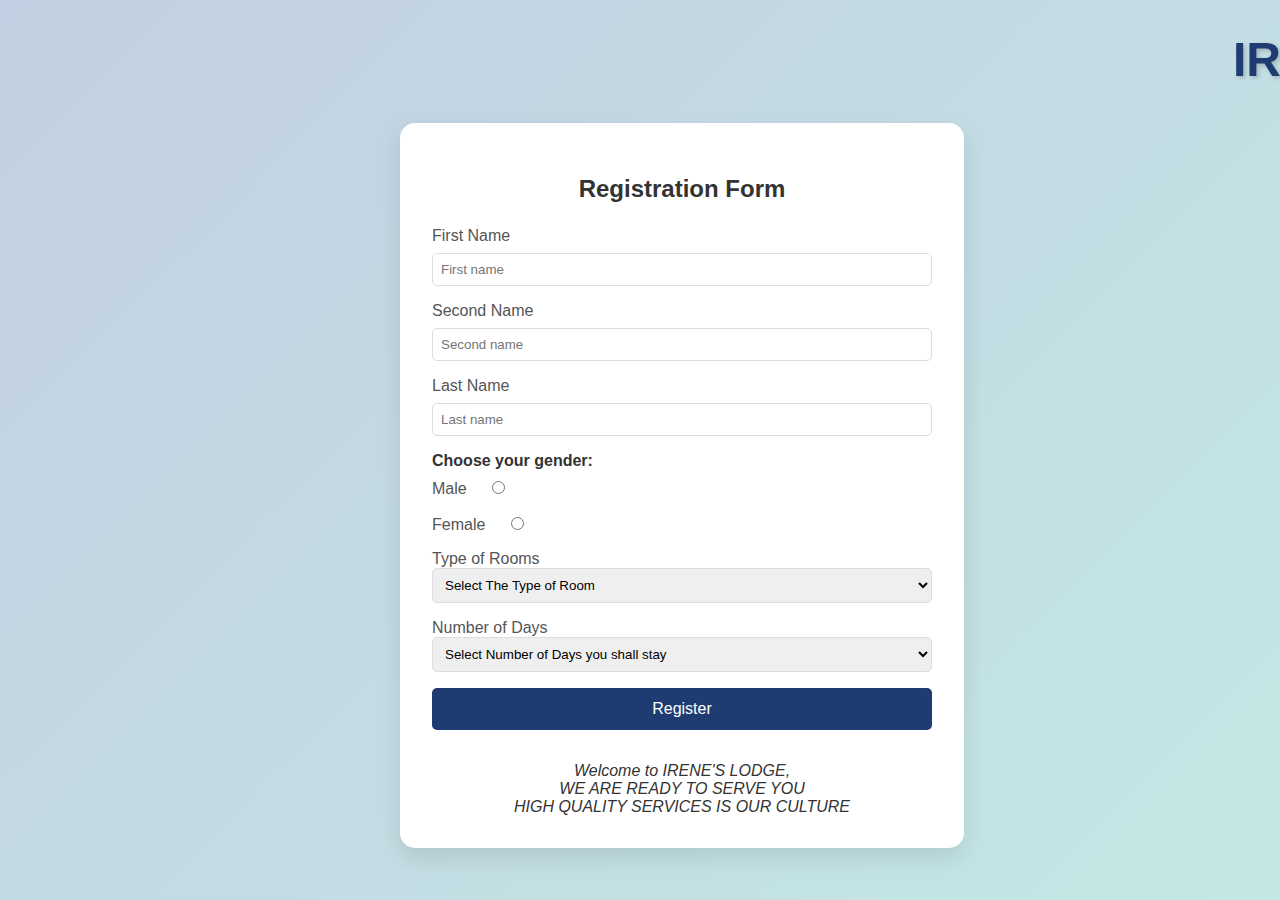
<file: index.html>
<!DOCTYPE html>
<html lang="en">
<head>
    <meta charset="UTF-8">
    <meta name="viewport" content="width=device-width, initial-scale=1.0">
    <link rel="stylesheet" href="logde.css">
    <title>IRENE'S Lodge</title>
</head>
<body>
    <marquee><h1>IRENE'S LODGE</h1></marquee>
    
    <div class="reg-box">
        <form action="" class="rform">
            <h2>Registration Form</h2>
            <div class="fg">
                <label for="fname">First Name</label>
                <input type="text" id="fname" name="fname" placeholder="First name" required>
            </div>
            <div class="fg">
                <label for="sname">Second Name</label>
                <input type="text" id="sname" name="sname" placeholder="Second name" required>
            </div>
            <div class="fg">
                <label for="lname">Last Name</label>
                <input type="text" id="lname" name="lname" placeholder="Last name" required>
            </div>
            <div class="irene">
                <span><p>Choose your gender:</p></span>
            </div>
        
            <div class="Rgroup">      
                <label for="male">Male</label> 
                <input type="radio" id="male" name="gender" value="Male" required>
            </div>
            <div class="Rgroup">
                <label for="female">Female</label>
                <input type="radio" id="female" name="gender" value="Female" required>
            </div>
        
            <div class="Ogroup">
                <label for="type_rooms">Type of Rooms</label><br>
                <select name="nroom" id="num_rooms" required>
                    <option value="" disabled selected>Select The Type of Room</option>
                    <option value="1">A-1</option>
                    <option value="2">A-4</option>
                    <option value="3">VIP</option>
                    <option value="4">VIP-B</option>
                </select>
            </div>
            <div class="Ogroup">
                <label for="num_days">Number of Days</label><br>
                <select name="nDays" id="num_days" required>
                    <option value="" disabled selected>Select Number of Days you shall stay</option>
                    <option value="1">1</option>
                    <option value="2">2</option>
                    <option value="3">3</option>
                    <option value="4">5</option>
                </select>
            </div>
        
            <button class="bt-reg" type="submit">Register</button>
        </form>
        <div class="amida">
            <p>Welcome to IRENE'S LODGE, <br>WE ARE READY TO SERVE YOU <br>HIGH QUALITY SERVICES IS OUR CULTURE</p>
        </div>
    </div>
</body>
</html>
</file>
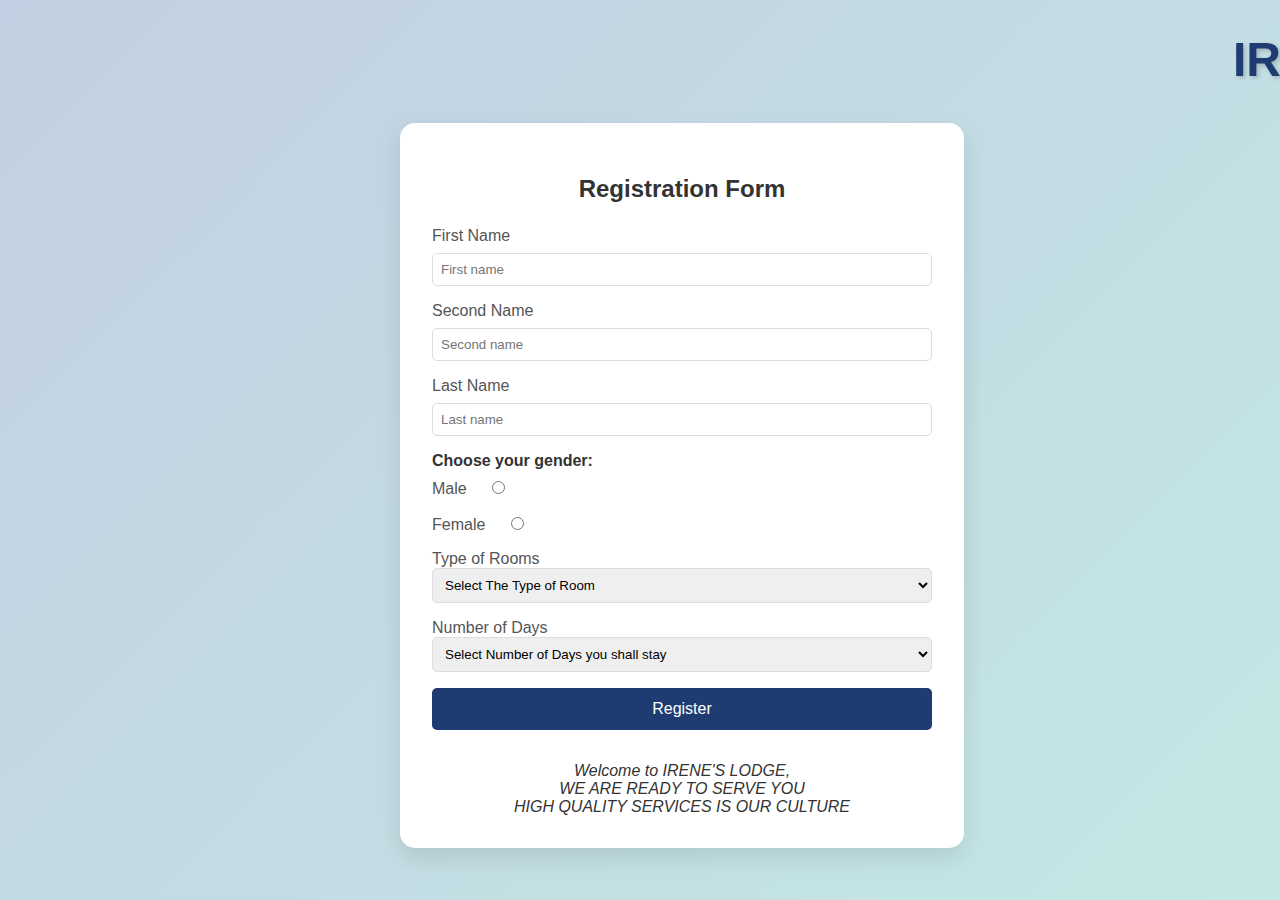
<file: home.html>
<!DOCTYPE html>
<html lang="en">
<head>
    <meta charset="UTF-8">
    <meta name="viewport" content="width=device-width, initial-scale=1.0">
    <link rel="stylesheet" href="logde.css">
    <title>IRENE'S Lodge</title>
</head>
<body>
    <marquee><h1>IRENE'S LODGE</h1></marquee>
    
    <div class="reg-box">
        <form action="" class="rform">
            <h2>Registration Form</h2>
            <div class="fg">
                <label for="fname">First Name</label>
                <input type="text" id="fname" name="fname" placeholder="First name" required>
            </div>
            <div class="fg">
                <label for="sname">Second Name</label>
                <input type="text" id="sname" name="sname" placeholder="Second name" required>
            </div>
            <div class="fg">
                <label for="lname">Last Name</label>
                <input type="text" id="lname" name="lname" placeholder="Last name" required>
            </div>
            <div class="irene">
                <span><p>Choose your gender:</p></span>
            </div>
        
            <div class="Rgroup">      
                <label for="male">Male</label> 
                <input type="radio" id="male" name="gender" value="Male" required>
            </div>
            <div class="Rgroup">
                <label for="female">Female</label>
                <input type="radio" id="female" name="gender" value="Female" required>
            </div>
        
            <div class="Ogroup">
                <label for="type_rooms">Type of Rooms</label><br>
                <select name="nroom" id="num_rooms" required>
                    <option value="" disabled selected>Select The Type of Room</option>
                    <option value="1">A-1</option>
                    <option value="2">A-4</option>
                    <option value="3">VIP</option>
                    <option value="4">VIP-B</option>
                </select>
            </div>
            <div class="Ogroup">
                <label for="num_days">Number of Days</label><br>
                <select name="nDays" id="num_days" required>
                    <option value="" disabled selected>Select Number of Days you shall stay</option>
                    <option value="1">1</option>
                    <option value="2">2</option>
                    <option value="3">3</option>
                    <option value="4">5</option>
                </select>
            </div>
        
            <button class="bt-reg" type="submit">Register</button>
        </form>
        <div class="amida">
            <p>Welcome to IRENE'S LODGE, <br>WE ARE READY TO SERVE YOU <br>HIGH QUALITY SERVICES IS OUR CULTURE</p>
        </div>
    </div>
</body>
</html>
</file>
<file: logde.css>
body {
    font-family: 'Arial', sans-serif;
    background: linear-gradient(135deg, #c3cfe2, #c3e8e5);
    display: block;
    justify-content: center;
    align-items: center;
    height: 100vh;
    margin: 0;
}

marquee h1 {
    color: #1e3c72;
    font-size: 3rem;
    text-shadow: 2px 2px 4px rgba(0, 0, 0, 0.2);
}

.reg-box {
    background: #fff;
    padding: 2rem;
    border-radius: 15px;
    box-shadow: 0 10px 25px rgba(0, 0, 0, 0.1);
    max-width: 500px;
    width: 100%;
    margin-left: 400px;
}

h2 {
    color: #333;
    text-align: center;
    margin-bottom: 1.5rem;
}

.fg {
    margin-bottom: 1rem;
}

.fg label {
    display: block;
    margin-bottom: 0.5rem;
    color: #555;
}

.fg input {
    width: 100%;
    padding: 0.5rem;
    border: 1px solid #ddd;
    border-radius: 5px;
    box-sizing: border-box;
}

.irene p {
    margin-bottom: 0.5rem;
    color: #333;
    font-weight: bold;
}

.Rgroup {
    margin-bottom: 1rem;
}

.Rgroup label {
    margin-right: 1rem;
    color: #555;
}

.Rgroup input {
    margin-right: 0.5rem;
}

.Ogroup {
    margin-bottom: 1rem;
}

.Ogroup label {
    color: #555;
}

.Ogroup select {
    width: 100%;
    padding: 0.5rem;
    border: 1px solid #ddd;
    border-radius: 5px;
    box-sizing: border-box;
}

.bt-reg {
    width: 100%;
    padding: 0.75rem;
    background: #1e3c72;
    color: #fff;
    border: none;
    border-radius: 5px;
    font-size: 1rem;
    cursor: pointer;
    transition: background 0.3s ease;
}

.bt-reg:hover {
    background: #163a5f;
}

.amida {
    text-align: center;
    margin-top: 2rem;
    color: #333;
    font-style: italic;
}

.amida p {
    margin: 0;
}
</file>
